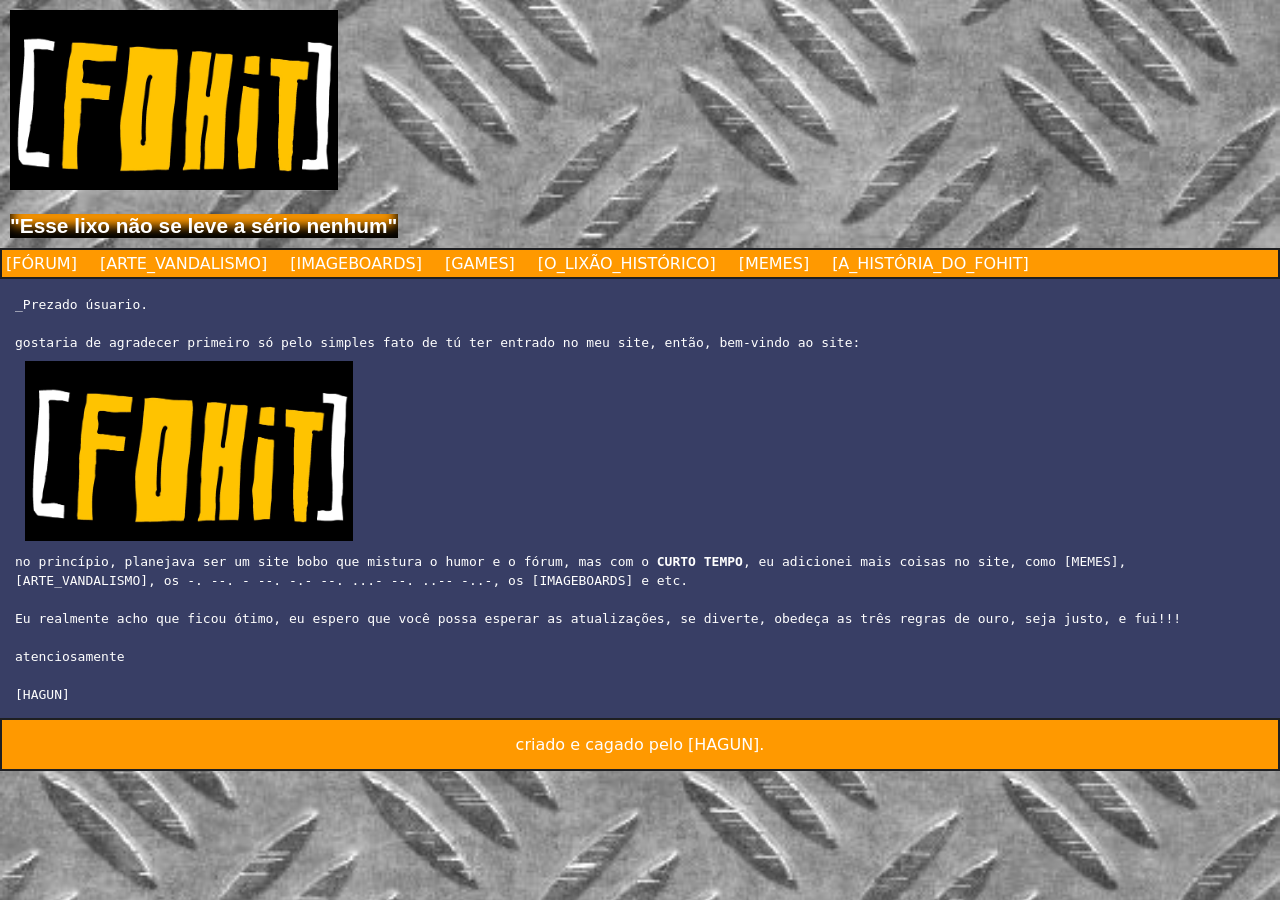
<file: [FOHIT]/index.html>
<!DOCTYPE html>
<html lang="pt-br">
<head>
  <meta charset="UTF-8">
  <meta name="viewport" content="width=device-width, initial-scale=1.0">
  <title>[FOHIT]</title>
  <link rel="shortcut icon" href="[FOHIT].ico" type="favicon do site">
  <link rel="stylesheet" href="estilo/style.css">
</head>
<body>
  <header>
    <img class="FOHIT" src="estilo/WhatsApp Image 2026-07-15 at 16.47.17.jpeg" alt="logo do site [FOHIT]">
    <h2 id="slogan" class="slogan-texto">"Esse lixo não se leve a sério nenhum"</h2>
  </header>
  <main>
    <div class="Menu">
      <div class="topic" id="Forum"><a href="#">[FÓRUM]</a></div>

      <div class="topic" id="Arte_Vandalismo"><a href="#">[ARTE_VANDALISMO]</a></div>

      <div class="topic" id="Imageboards"><a href="#">[IMAGEBOARDS]</a></div>

      <div class="topic" id="Games"><a href="#">[GAMES]</a></div>

      <div class="topic" id="O_lixao_historico"><a href="#">[O_LIXÃO_HISTÓRICO]</a></div>

      <div class="topic" id="Memes"><a href="#">[MEMES]</a></div>

      <div class="topic" id="[A_HISTORIA]"><a href="a_historia_do_fohit.html">[A_HISTÓRIA_DO_FOHIT]</a></div>
    </div>
    <div id="uma_apresentacao">

      <code>_Prezado úsuario.</code>
      <br>
      <br>
      <code>gostaria de agradecer primeiro só pelo simples fato de tú ter entrado no meu site, então, bem-vindo ao site:</code>

      <img id="boas-vindas" src="estilo/WhatsApp Image 2026-07-15 at 16.47.17.jpeg" alt="logo do site">

      <code>no princípio, planejava ser um site bobo que mistura o humor e o fórum, mas com o <strong>CURTO TEMPO</strong>, eu adicionei mais coisas no site, como [MEMES], [ARTE_VANDALISMO], os <bdo dir="rtl">-..- --.. .-- -... .-- -.- .-- - .-- .-</bdo>, os [IMAGEBOARDS] e etc.</code>
      <br>
      <br>
      <code>Eu realmente acho que ficou ótimo, eu espero que você possa esperar as atualizações, se diverte, obedeça as três regras de ouro, seja justo, e fui!!!</code>
      <br>
      <br>
      <code>atenciosamente</code>
      <br>
      <br>
      <code>[HAGUN]</code>
    </div><!-- Fim do Texto -->
    <footer><p id="footer">criado e cagado pelo [HAGUN].</p></footer>
  </main>
  <script>
    var nome = window.prompt('PASSA PRA CAR O SEU NOME PLAYBOY!')
    window.alert('BOM DIA, BOA TARDE E BOA NOITE, PRAZER EM TE CONHECER ' + nome + '!')
  </script>
</body>
</html>
</file>
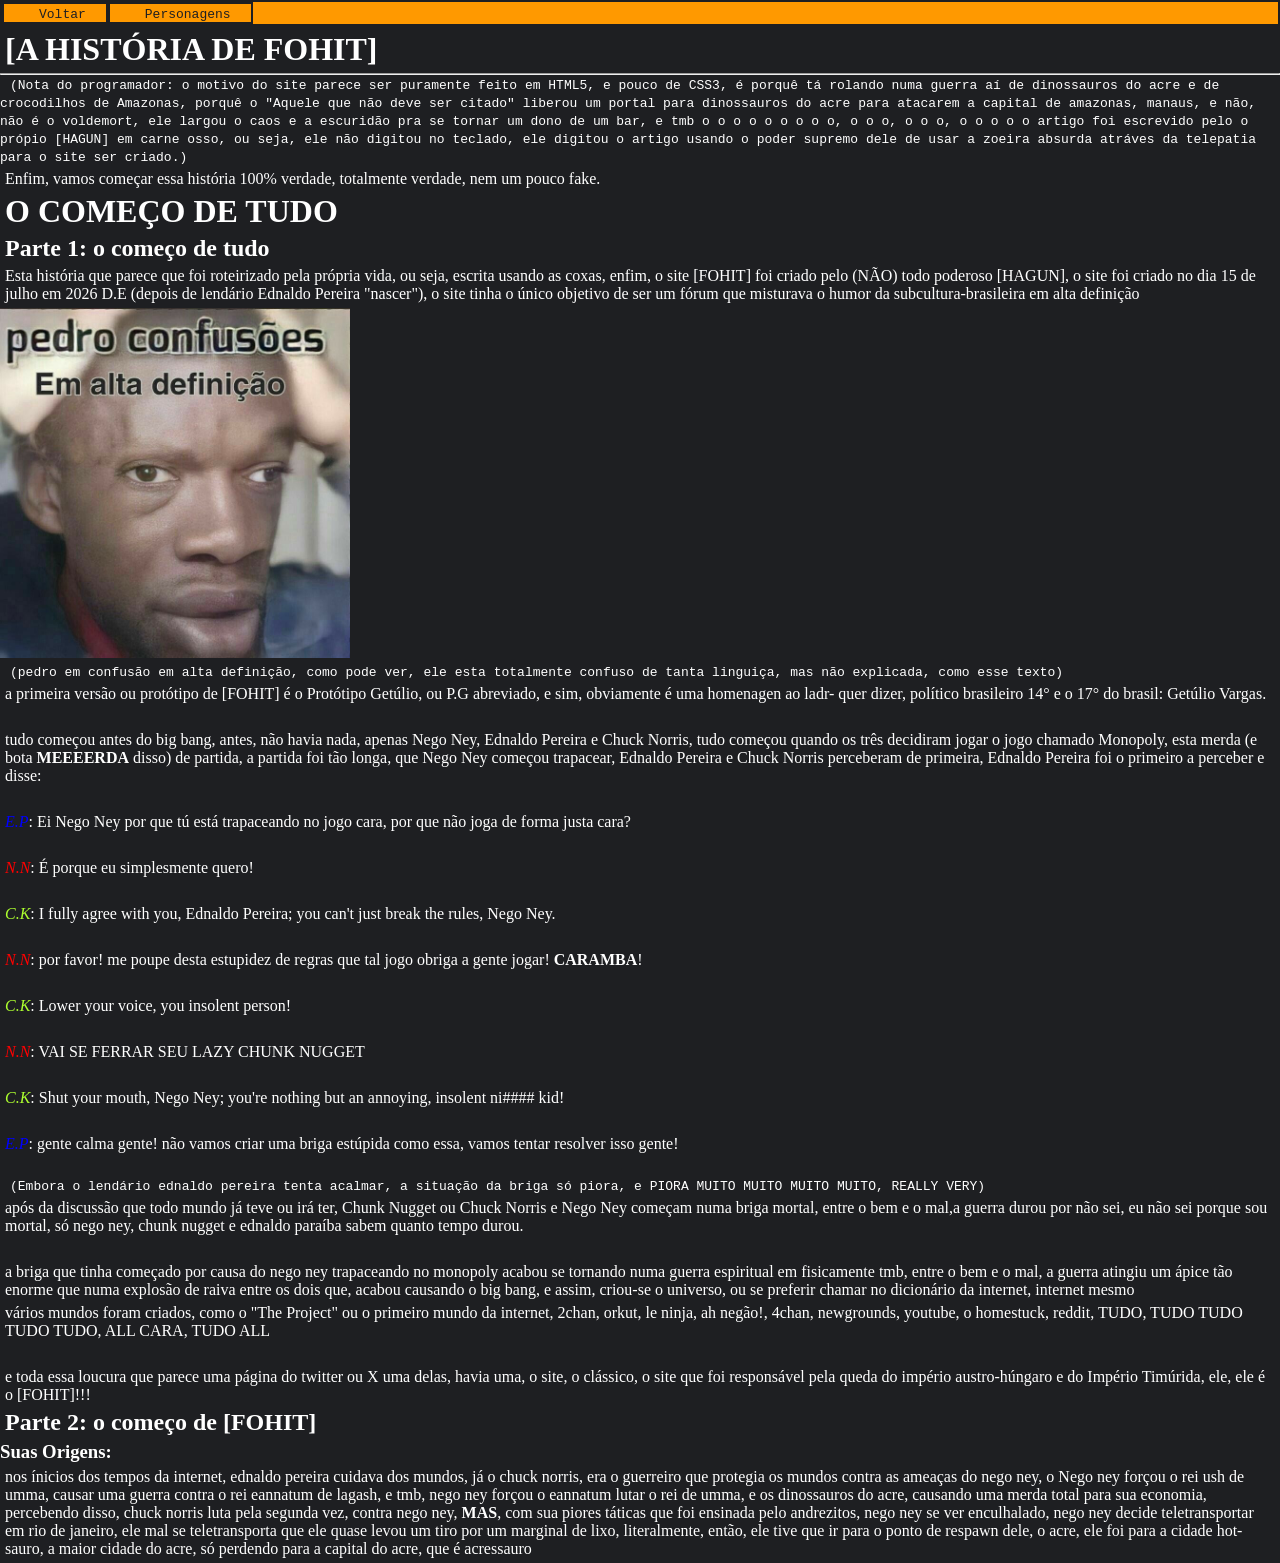
<file: a_historia_do_fohit.html>
<!DOCTYPE html>
<html lang="pt-br">
<head>
  <meta charset="UTF-8">
  <meta name="viewport" content="width=device-width, initial-scale=1.0">
  <title>[FOHIT'S HISTORY]</title>
  <link rel="shortcut icon" href="[FOHIT].ico" type="logo do FOHIT">
  <style>
    :root {
      --orange_FOHIT: #FF9900;
      --black_FOHIT: #1E1F22;
      --white_FOHIT: #ffffff;
    }

    * {
      margin: 0px;
      padding: 0px;
    }

    html, body {
      background-color: #1E1F22;
    }

    #Menu {
      background-color: var(--orange_FOHIT);
      border: 2px solid var(--black_FOHIT);
      display: flex;
      flex-direction: row;
      flex-wrap: nowrap;
    }

    .topic {
      background-color: var(--orange_FOHIT);
      border: 2px solid var(--black_FOHIT);
      padding-left: 15px;
      transition: border-width 0.5s, border-color 0.5s;
    }
    .topic:hover {
      border-left-width: 15px;
      border-color: var(--black_FOHIT);
      text-decoration: underline;
    }

    .aba {
      color: var(--black_FOHIT);
    }

    a {
      text-decoration: none;
      color: var(--black_FOHIT);
      padding: 10px;
    }

    h1 {
      margin: 5px;
      color: var(--white_FOHIT);
    }

    h2 {
      margin: 5px;
      color: var(--white_FOHIT);
    }

    h3 {
      color: var(--white_FOHIT);
    }

    p {
      margin: 5px;
      color: var(--white_FOHIT);
    }

    code {
      margin: 10px;
      color: var(--white_FOHIT);
    }

    #pedro {
      height: 350px;
    }

    em#E_P {
      color: blue;
    }
    em#N_N {
      color: red;
    }
    em#C_K {
      color: greenyellow;
    }
  </style>
</head>
<body>
  <header>
    <div id="Menu">

      <div class="topic"><a href="index.html"><code class="aba">Voltar</code></a></div>

      <div class="topic"><a href="personagens_do_fohit.html"><code class="aba">Personagens</code></a></div>

    </div>

    <h1>[A HISTÓRIA DE FOHIT]</h1>
    <hr>
    <code>(Nota do programador: o motivo do site parece ser puramente feito em HTML5, e pouco de CSS3, é porquê tá rolando numa guerra aí de dinossauros do acre e de crocodilhos de Amazonas, porquê o "Aquele que não deve ser citado" liberou um portal para dinossauros do acre para atacarem a capital de amazonas, manaus, e não, não é o voldemort, ele largou o caos e a escuridão pra se tornar um dono de um bar, e tmb o o o o o o o o o, o o o, o o o, o o o o o artigo foi escrevido pelo o própio [HAGUN] em carne osso, ou seja, ele não digitou no teclado, ele digitou o artigo usando o poder supremo dele de usar a zoeira absurda atráves da telepatia para o site ser criado.)</code>
    <br>
    <p>Enfim, vamos começar essa história 100% verdade, totalmente verdade, nem um pouco fake.</p>
    <h1>O COMEÇO DE TUDO</h1>
    <h2>Parte 1: o começo de tudo</h2>
    <p>Esta história que parece que foi roteirizado pela  própria vida, ou seja, escrita usando as coxas, enfim, o site [FOHIT] foi criado pelo (NÃO) todo poderoso [HAGUN], o site foi criado no dia 15 de julho em 2026 D.E (depois de lendário Ednaldo Pereira "nascer"), o site tinha o único objetivo de ser um fórum que misturava o humor da subcultura-brasileira em alta definição</p>
    <img id="pedro" src="WhatsApp Image 2026-07-17 at 15.48.07.jpeg" alt="pedro confusoes">
    <br>
    <code>(pedro em confusão em alta definição, como pode ver, ele esta totalmente confuso de tanta linguiça, mas não explicada, como esse texto)</code>
    <br>
    <p>a primeira versão ou protótipo de [FOHIT] é o Protótipo Getúlio, ou P.G abreviado, e sim, obviamente é uma homenagen ao ladr- quer dizer, político brasileiro 14° e o 17° do brasil: Getúlio Vargas.</p>
    <br>
    <p>tudo começou antes do big bang, antes, não havia nada, apenas Nego Ney, Ednaldo Pereira e Chuck Norris, tudo começou quando os três decidiram jogar o jogo chamado Monopoly, esta merda (e bota <strong>MEEEERDA</strong> disso) de partida, a partida foi tão longa, que Nego Ney começou trapacear, Ednaldo Pereira e Chuck Norris perceberam de primeira, Ednaldo Pereira foi o primeiro a perceber e disse:</p>
    <br>
    <p><em id="E_P">E.P</em>: Ei Nego Ney por que tú está trapaceando no jogo cara, por que não joga de forma justa cara?</p>
    <br>
    <p><em id="N_N">N.N</em>: É porque eu simplesmente quero!</p>
    <br>
    <p><em id="C_K">C.K</em>: I fully agree with you, Ednaldo Pereira; you can't just break the rules, Nego Ney.</p>
    <br>
    <p><em id="N_N">N.N</em>: por favor! me poupe desta estupidez de regras que tal jogo obriga a gente jogar! <strong>CARAMBA</strong>!</p>
    <br>
    <p><em id="C_K">C.K</em>: Lower your voice, you insolent person!</p>
    <br>
    <p><em id="N_N">N.N</em>: VAI SE FERRAR SEU LAZY CHUNK NUGGET</p>
    <br>
    <p><em id="C_K">C.K</em>: Shut your mouth, Nego Ney; you're nothing but an annoying, insolent ni#### kid!</p>
    <br>
    <p><em id="E_P">E.P</em>: gente calma gente! não vamos criar uma briga estúpida como essa, vamos tentar resolver isso gente!</p>
    <br>
    <code>(Embora o lendário ednaldo pereira tenta acalmar, a situação da briga só piora, e PIORA MUITO MUITO MUITO MUITO, REALLY VERY)</code>
    <br>
    <p>após da discussão que todo mundo já teve ou irá ter, Chunk Nugget ou Chuck Norris e Nego Ney começam numa briga mortal, entre o bem e o mal,a guerra durou por não sei, eu não sei porque sou mortal, só nego ney, chunk nugget e ednaldo paraíba sabem quanto tempo durou.</p>
    <br>
    <p>a briga que tinha começado por causa do nego ney trapaceando no monopoly acabou se tornando numa guerra espiritual em fisicamente tmb, entre o bem e o mal, a guerra atingiu um ápice tão enorme que numa explosão de raiva entre os dois que, acabou causando o big bang, e assim, criou-se o universo, ou se preferir chamar no dicionário da internet, internet mesmo</p>
    <p>vários mundos foram criados, como o "The Project" ou o primeiro mundo da internet, 2chan, orkut, le ninja, ah negão!, 4chan, newgrounds, youtube, o homestuck, reddit, TUDO, TUDO TUDO TUDO TUDO, ALL CARA, TUDO ALL</p>
    <br>
    <p>e toda essa loucura que parece uma página do twitter ou X uma delas, havia uma, o site, o clássico, o site que foi responsável pela queda do império austro-húngaro e do Império Timúrida, ele, ele é o [FOHIT]!!!</p>
    <h2>Parte 2: o começo de [FOHIT]</h2>
    <h3>Suas Origens:</h3>
    <p>nos ínicios dos tempos da internet, ednaldo pereira cuidava dos mundos, já o chuck norris, era o guerreiro que protegia os mundos contra as ameaças do nego ney, o Nego ney forçou o rei ush de umma, causar uma guerra contra o rei eannatum de lagash, e tmb, nego ney forçou o eannatum lutar o rei de umma, e os dinossauros do acre, causando uma merda total para sua economia, percebendo disso, chuck norris luta pela segunda vez, contra nego ney, <strong>MAS</strong>, com sua piores táticas que  foi ensinada pelo andrezitos, nego ney se ver enculhalado, nego ney decide teletransportar em rio de janeiro, ele mal se teletransporta que ele quase levou um tiro por um marginal de lixo, literalmente, então, ele tive que ir para o ponto de respawn dele, o acre, ele foi para a cidade hot-sauro, a maior cidade do acre, só perdendo para a capital do acre, que é acressauro</p>
  </header>
</body>
</html>
</file>
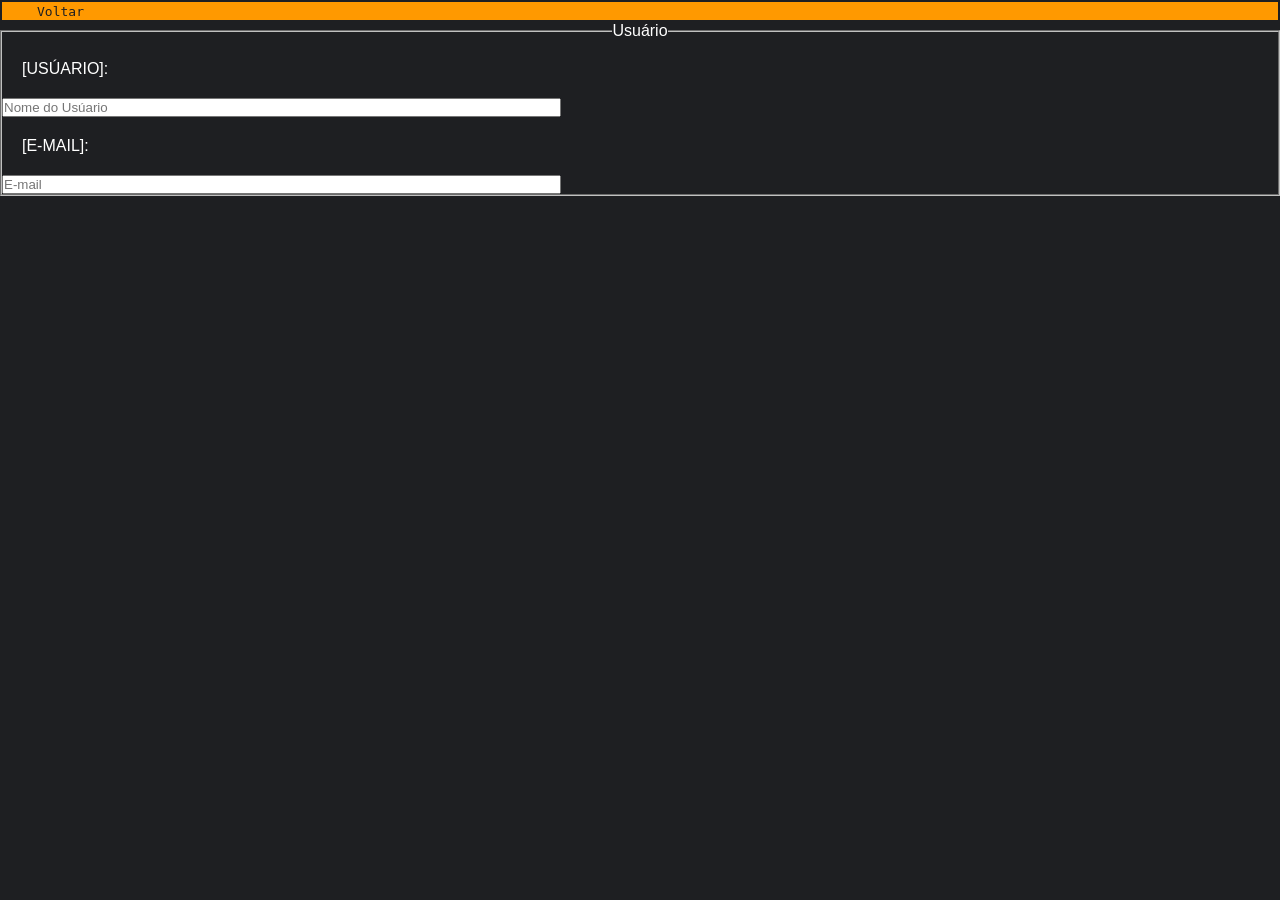
<file: cadastrar.html>
<!DOCTYPE html>
<html lang="pt-br">
<head>
  <meta charset="UTF-8">
  <meta name="viewport" content="width=device-width, initial-scale=1.0">
  <title>Cadastro</title>
  <link rel="shortcut icon" href="[FOHIT].ico" type="favicon do FOHIT">
  <style>
    @charset "UTF-8";

    @import url('https://fonts.cdnfonts.com/css/macromedia');

    :root {
      --orange_FOHIT: #FF9900;
      --black_FOHIT: #1E1F22;
      --white_FOHIT: #ffffff;
    }

    * {
      margin: 0px;
      padding: 0px;
    }

    html, body {
      background-color: #1E1F22;
      font-family: 'Macromedia', sans-serif;
    }

    #Menu {
      background-color: var(--orange_FOHIT);
      border: 2px solid var(--black_FOHIT);
      display: flex;
      flex-direction: row;
      flex-wrap: nowrap;
    }

    .topic {
      background-color: var(--orange_FOHIT);
      border: 2px solid var(--black_FOHIT);
      padding-left: 15px;
      transition: border-width 0.5s, border-color 0.5s;
    }

    .topic:hover {
      border-left-width: 15px;
      border-color: var(--black_FOHIT);
      text-decoration: underline;
    }

    .aba {
      color: var(--black_FOHIT);
    }

    a {
      text-decoration: none;
      color: var(--black_FOHIT);
      padding: 10px;
    }

    code {
      margin: 10px;
      color: var(--white_FOHIT);
    }

    legend {
      text-align: center;
      color: white;
    }

    .cadastrar {
      display: flex;
      flex-flow: column nowrap;
    }

    #user {
      color: white;
      padding: 10px;
      margin: 10px;
    }

    #email {
      color: #ffffff;
      padding: 10px;
      margin: 10px;
    }

    input {
      max-width: 555px;
    }
  </style>
</head>
<body>
  <div id="menu">
    
    <div class="topic"><a href="index.html"><code class="aba">Voltar</code></a></div>

  </div>

  <form action="cadastro.php" method="get" autocomplete="on">

    <fieldset>
      <legend>Usuário</legend>

      <p class="cadastrar">
        <label for="inome" id="user">[USÚARIO]:</label>

        <input type="text" name="nome" id="inome" minlength="15" maxlength="20" required placeholder="Nome do Usúario">
        
        <label for="imail" id="email">[E-MAIL]:</label>

        <input type="email" name="email" id="imail" minlength="15" maxlength="20" required placeholder="E-mail">
      </p>
    </fieldset>

  </form>

  <script></script>
</body>
</html>
</file>
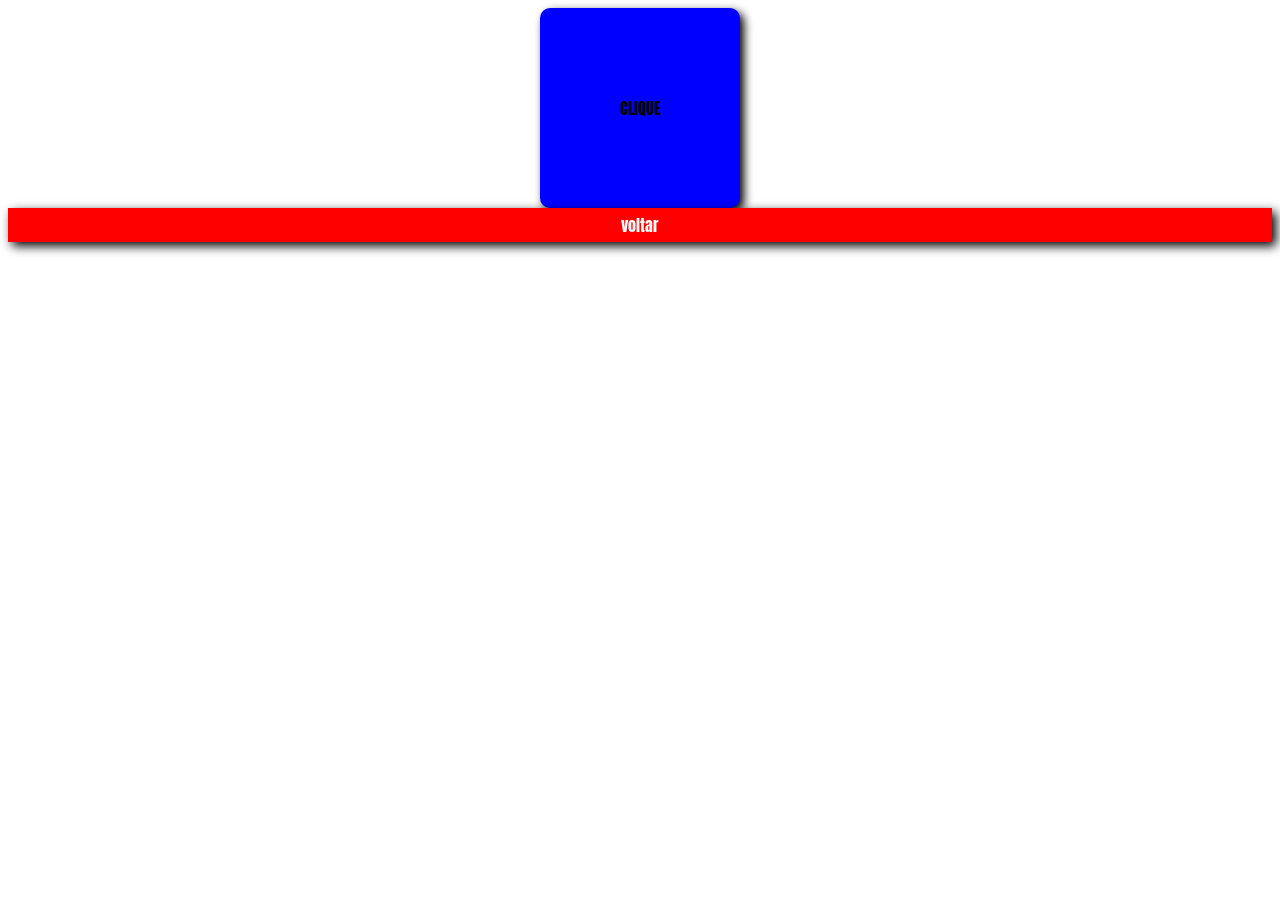
<file: click.html>
<!DOCTYPE html>
<html lang="pt-br">
<head>
  <meta charset="UTF-8">
  <meta name="viewport" content="width=device-width, initial-scale=1.0">
  <title>CLICK</title>
  <style>
    @font-face {
      font-family: 'Anton-Regular';
      src: url(Anton/Anton-Regular.ttf) format(truetype);
    }

    body {
      font-family: 'Anton-Regular', sans-serif;
    }

    .bloco {
      display: block;
      background-color: blue;
      height: 200px;
      width: 200px;
      line-height: 200px;
      text-align: center;
      border-radius: 10px;
      box-shadow: 4px 4px 10px black;
      margin: auto;
    }

    a {
      display: block;
      text-align: center;
      text-decoration: none;
      background-color: red;
      padding: 5px;
      color: white;
      box-shadow: 4px 4px 10px black;
    }
    a:hover {
      color: black;
      transition: 0.5s;
    }
  </style>
</head>
<body>
  <div class="bloco">CLIQUE</div>
  <a href="games.html">voltar</a>
  <script>
    var a = window.document.querySelector('div.bloco')

    a.addEventListener('click', clicar)
    a.addEventListener('mouseout', saiu)
    a.addEventListener('mouseenter', lá_ele)

    function clicar() {
      a.innerHTML = 'CLICOU'
      a.style.background = 'green'
    }
    function saiu() {
      a.innerHTML = 'SAIU'
      a.style.background = 'red'
    }
    function lá_ele() {
      a.innerHTML = 'ENTROU, LÁ ELE'
      a.style.background = 'yellow'
    }
  </script>
</body>
</html>
</file>
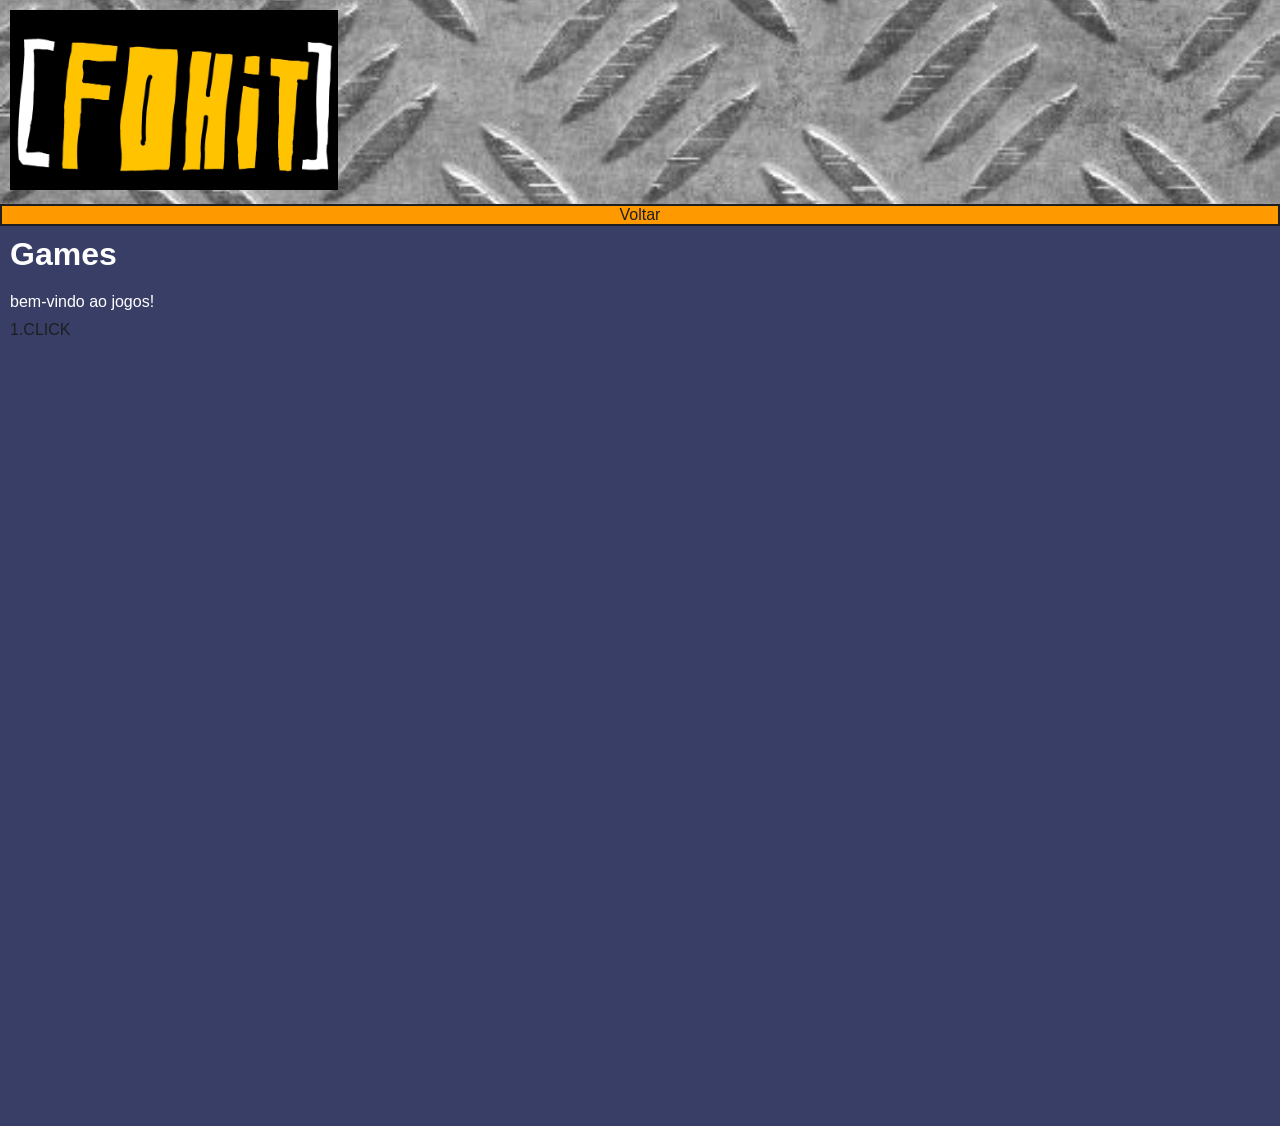
<file: games.html>
<!DOCTYPE html>
<html lang="pt-br">
<head>
  <meta charset="UTF-8">
  <meta name="viewport" content="width=device-width, initial-scale=1.0">
  <title>[GAMES]</title>
  <link rel="shortcut icon" href="[FOHIT].ico" type="image/x-icon">
  <style>
    @charset "UTF-8";

    @import url('https://fonts.cdnfonts.com/css/macromedia');

    * {
      padding: 0;
      margin: 0;
      box-sizing: border-box;
    }

    :root {
      --orange_FOHIT: #FF9900;
      --black_FOHIT: #1E1F22;
      --white_FOHIT: #ffffff;
      --black_blue_FOHIT: #383e65;
    }

    html, body {
      background-image: url(estilo/1fc69a2863d1204f99e115fe2227fd30.jpg);
      background-position: center;
      background-size: cover;
      font-family: 'Macromedia', sans-serif;
      min-height: 100%;
    }

    img#fohit {
      padding: 10px;
      height: 200px;
    }

    div {
      text-align: center;
      border: 2px solid var(--black_FOHIT);
      background-color: #FF9900;
    }

    a {
      color: #1E1F22;
      text-decoration: none;
      padding: 10px;
      font-family: 'Macromedia', sans-serif;
    }
    a:hover {
      text-decoration: underline;
    }

    main {
      width: 100%;
      height: 100vh;
      background-color: var(--black_blue_FOHIT);
    }

    h1 {
      color: #ffffff;
      padding: 10px;
    }
    h1:hover {
      transform: rotateX(360deg);
      transition: 2s;
      text-decoration: underline;
    }
    p {
      padding: 10px;
      color: white;
    }
  </style>
</head>
<body>
  <img id="fohit" src="estilo/WhatsApp Image 2026-07-15 at 16.47.17.jpeg" alt="fohit">
  <header>
    <div id="menu"> <span> <a href="index.html">Voltar</a> </span> </div>
  </header>
  <main>
    <h1>Games</h1>
    <p>bem-vindo ao jogos!</p>
    <a href="click.html">1.CLICK</a>
  </main>
  <script></script>
</body>
</html>
</file>
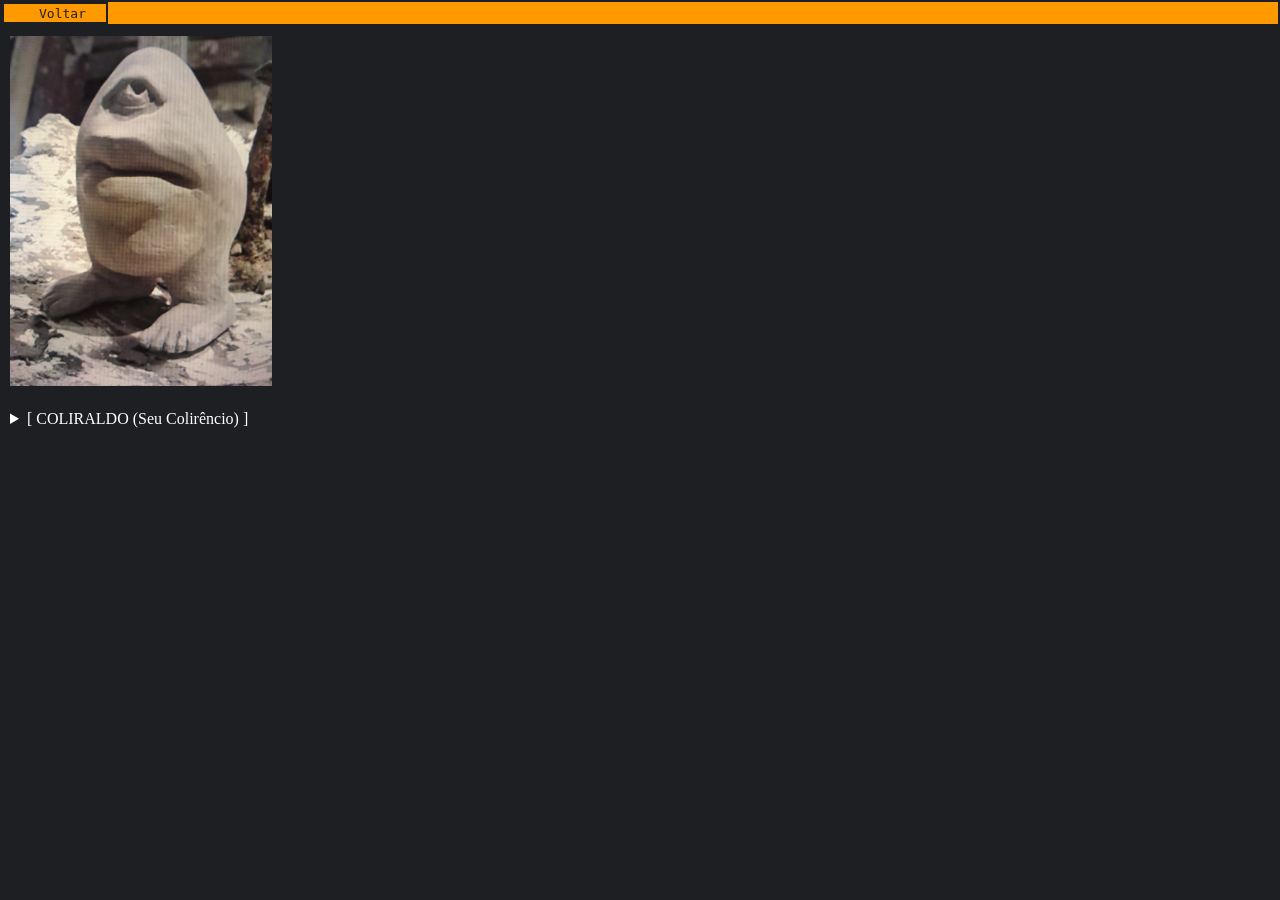
<file: personagens_do_fohit.html>
<!DOCTYPE html>
<html lang="pt-br">
<head>
  <meta charset="UTF-8">
  <meta name="viewport" content="width=device-width, initial-scale=1.0">
  <title>os_conpanheiros</title>
  <style>
    @charset "UTF-8";

    :root {
      --orange_FOHIT: #FF9900;
      --black_FOHIT: #1E1F22;
      --white_FOHIT: #ffffff;
    }

    * {
      margin: 0px;
      padding: 0px;
    }

    html, body {
      background-color: #1E1F22;
    }

    #Menu {
      background-color: var(--orange_FOHIT);
      border: 2px solid var(--black_FOHIT);
      display: flex;
      flex-direction: row;
      flex-wrap: nowrap;
    }

    .topic {
      background-color: var(--orange_FOHIT);
      border: 2px solid var(--black_FOHIT);
      padding-left: 15px;
      transition: border-width 0.5s, border-color 0.5s;
    }
    .topic:hover {
      border-left-width: 15px;
      border-color: var(--black_FOHIT);
      text-decoration: underline;
    }

    .aba {
      color: var(--black_FOHIT);
    }

    a {
      text-decoration: none;
      color: var(--black_FOHIT);
      padding: 10px;
    }

    h1 {
      margin: 5px;
      color: var(--white_FOHIT);
    }

    h2 {
      margin: 5px;
      color: var(--white_FOHIT);
    }

    h3 {
      color: var(--white_FOHIT);
    }

    p {
      margin: 5px;
      color: var(--white_FOHIT);
    }

    code {
      margin: 10px;
      color: var(--white_FOHIT);
    }

    #pedro {
      height: 350px;
    }

    em#E_P {
      color: blue;
    }
    em#N_N {
      color: red;
    }
    em#C_K {
      color: greenyellow;
    }

    #coliraldo {
      margin: 10px;
      height: 350px;
      transform: translateY(1.5);
      transition: 2s;
      /*animation: puloBizzaro 0.5s infinite alternate;*/
    }
    #coliraldo:hover {
      transform: rotateX(360deg);
      transition: 100s;
    }

    /*@keyframes puloBizzaro {
      from { transform: translateY(0px) rotate(0deg); }
      to { transform: translateY(-30px) rotate(5deg); }
    }*/

    summary {
      color: var(--white_FOHIT);
      margin: 10px;
    }

  </style>
</head>
<body>
  <main>
    <div id="Menu">

      <div class="topic"><a href="a_historia_do_fohit.html"><code class="aba">Voltar</code></a></div>

    </div>

    <img id="coliraldo" src="imagens/coliraldo.jpeg" alt="coliraldo">
    <details>
      <summary>[ COLIRALDO (Seu Colirêncio) ]</summary>
      <p id="coliolho">O ex-presidente do Uzbequistão, guarda-costas de Gandhi em Manaus e arquiteto da mansão IDATANA.</p>
      <h1>QUE DIAJOS ELE É?</h1>
      <p>pode parecer inonfensivo, mas ele foi o grande amigo de julio césar, e tmb, foi o provavel tio do provavel filho de julio césar, o brutus, mas também, foi o melhor e grande amigo de Mahatma Ghandi, o pai da índia, eles se conheceram na Universidade University College London, em direitos, em 1888, na primeira aula deles, eles se conheceram de forma relativamente positiva, discutiam assuntos muito complexo para minha cabeça e de momentos engraçados do contidiano do Ghandi e de Coliraldo na índia, ele foi o grande braço-direito de Ghandi na indepêdencia da Índia, antigamente chama de raj britânico</p>
      <h3>[A ENCARADA SUMPREMA PARA ICHINOMIYA HIROHITO]</h3>
      <p>1945 — Pouca gente sabe mas... o Coliraldo foi o responsavel pela a rendição de Hirohito do japão imperial, o Coliraldo intervém durante na segunda guerra mundial (WW2), e ele forçou á hirohito, encarar ele fixamente por longos 14 horas seguidas e concecultivas, encarando o único olho do coliraldo, hirohito sentiu tanta pressão naquele olho que decidiu se render.</p>
      <h3>[O ULTIMATO DO IMPÉRIO QUE O SOL NUNCA ESCAPA]</h3>
      <p></p>
    </details>
  </main>
</body>
</html>
</file>
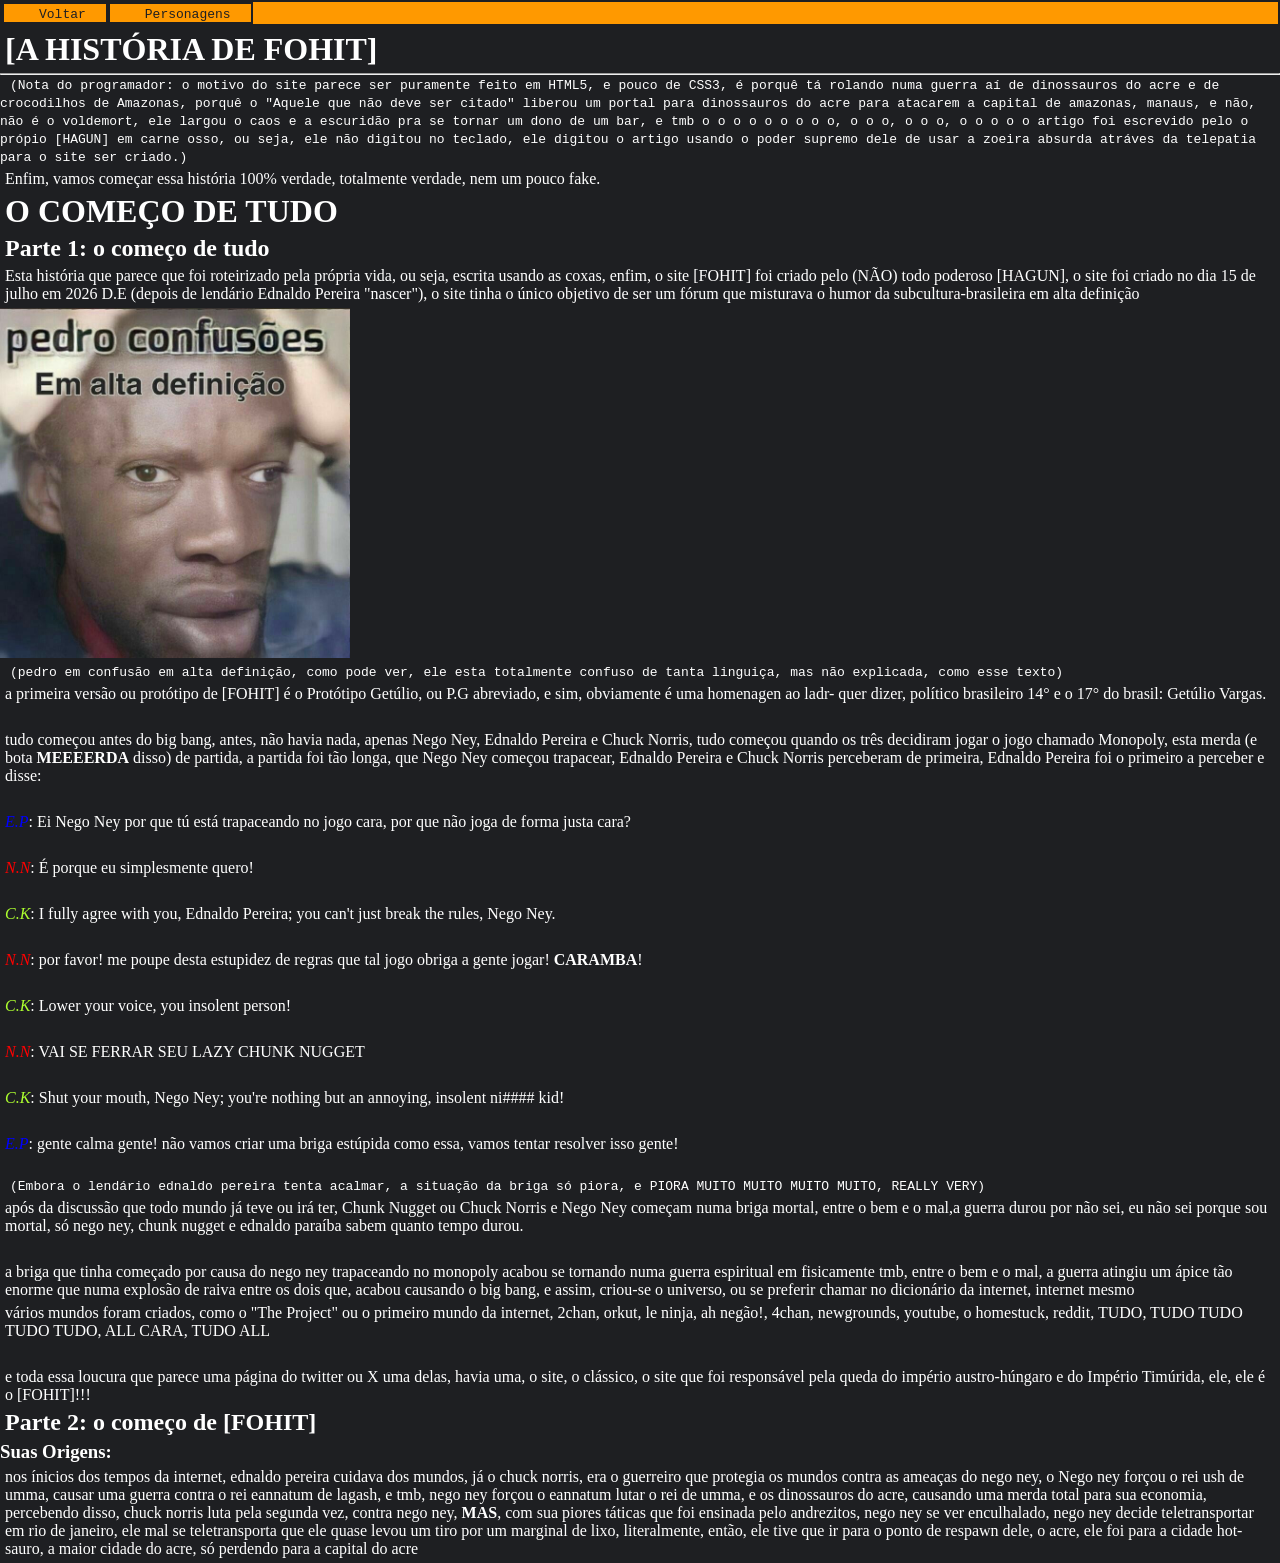
<file: [FOHIT]/[A_HISTÓRIA_DO_FOHIT].html>
<!DOCTYPE html>
<html lang="pt-br">
<head>
  <meta charset="UTF-8">
  <meta name="viewport" content="width=device-width, initial-scale=1.0">
  <title>[FOHIT'S HISTORY]</title>
  <link rel="shortcut icon" href="[FOHIT].ico" type="logo do FOHIT">
  <style>
    :root {
      --orange_FOHIT: #FF9900;
      --black_FOHIT: #1E1F22;
      --white_FOHIT: #ffffff;
    }

    * {
      margin: 0px;
      padding: 0px;
    }

    html, body {
      background-color: #1E1F22;
    }

    #Menu {
      background-color: var(--orange_FOHIT);
      border: 2px solid var(--black_FOHIT);
      display: flex;
      flex-direction: row;
      flex-wrap: nowrap;
    }

    .topic {
      background-color: var(--orange_FOHIT);
      border: 2px solid var(--black_FOHIT);
      padding-left: 15px;
      transition: border-width 0.5s, border-color 0.5s;
    }
    .topic:hover {
      border-left-width: 15px;
      border-color: var(--black_FOHIT);
      text-decoration: underline;
    }

    .aba {
      color: var(--black_FOHIT);
    }

    a {
      text-decoration: none;
      color: var(--black_FOHIT);
      padding: 10px;
    }

    h1 {
      margin: 5px;
      color: var(--white_FOHIT);
    }

    h2 {
      margin: 5px;
      color: var(--white_FOHIT);
    }

    h3 {
      color: var(--white_FOHIT);
    }

    p {
      margin: 5px;
      color: var(--white_FOHIT);
    }

    code {
      margin: 10px;
      color: var(--white_FOHIT);
    }

    #pedro {
      height: 350px;
    }

    em#E_P {
      color: blue;
    }
    em#N_N {
      color: red;
    }
    em#C_K {
      color: greenyellow;
    }
  </style>
</head>
<body>
  <header>
    <div id="Menu">

      <div class="topic"><a href="[FOHIT].html"><code class="aba">Voltar</code></a></div>

      <div class="topic"><a href="[OS_PERSONAGENS_DO_FOHIT].html"><code class="aba">Personagens</code></a></div>

    </div>

    <h1>[A HISTÓRIA DE FOHIT]</h1>
    <hr>
    <code>(Nota do programador: o motivo do site parece ser puramente feito em HTML5, e pouco de CSS3, é porquê tá rolando numa guerra aí de dinossauros do acre e de crocodilhos de Amazonas, porquê o "Aquele que não deve ser citado" liberou um portal para dinossauros do acre para atacarem a capital de amazonas, manaus, e não, não é o voldemort, ele largou o caos e a escuridão pra se tornar um dono de um bar, e tmb o o o o o o o o o, o o o, o o o, o o o o o artigo foi escrevido pelo o própio [HAGUN] em carne osso, ou seja, ele não digitou no teclado, ele digitou o artigo usando o poder supremo dele de usar a zoeira absurda atráves da telepatia para o site ser criado.)</code>
    <br>
    <p>Enfim, vamos começar essa história 100% verdade, totalmente verdade, nem um pouco fake.</p>
    <h1>O COMEÇO DE TUDO</h1>
    <h2>Parte 1: o começo de tudo</h2>
    <p>Esta história que parece que foi roteirizado pela  própria vida, ou seja, escrita usando as coxas, enfim, o site [FOHIT] foi criado pelo (NÃO) todo poderoso [HAGUN], o site foi criado no dia 15 de julho em 2026 D.E (depois de lendário Ednaldo Pereira "nascer"), o site tinha o único objetivo de ser um fórum que misturava o humor da subcultura-brasileira em alta definição</p>
    <img id="pedro" src="WhatsApp Image 2026-07-17 at 15.48.07.jpeg" alt="pedro confusoes">
    <br>
    <code>(pedro em confusão em alta definição, como pode ver, ele esta totalmente confuso de tanta linguiça, mas não explicada, como esse texto)</code>
    <br>
    <p>a primeira versão ou protótipo de [FOHIT] é o Protótipo Getúlio, ou P.G abreviado, e sim, obviamente é uma homenagen ao ladr- quer dizer, político brasileiro 14° e o 17° do brasil: Getúlio Vargas.</p>
    <br>
    <p>tudo começou antes do big bang, antes, não havia nada, apenas Nego Ney, Ednaldo Pereira e Chuck Norris, tudo começou quando os três decidiram jogar o jogo chamado Monopoly, esta merda (e bota <strong>MEEEERDA</strong> disso) de partida, a partida foi tão longa, que Nego Ney começou trapacear, Ednaldo Pereira e Chuck Norris perceberam de primeira, Ednaldo Pereira foi o primeiro a perceber e disse:</p>
    <br>
    <p><em id="E_P">E.P</em>: Ei Nego Ney por que tú está trapaceando no jogo cara, por que não joga de forma justa cara?</p>
    <br>
    <p><em id="N_N">N.N</em>: É porque eu simplesmente quero!</p>
    <br>
    <p><em id="C_K">C.K</em>: I fully agree with you, Ednaldo Pereira; you can't just break the rules, Nego Ney.</p>
    <br>
    <p><em id="N_N">N.N</em>: por favor! me poupe desta estupidez de regras que tal jogo obriga a gente jogar! <strong>CARAMBA</strong>!</p>
    <br>
    <p><em id="C_K">C.K</em>: Lower your voice, you insolent person!</p>
    <br>
    <p><em id="N_N">N.N</em>: VAI SE FERRAR SEU LAZY CHUNK NUGGET</p>
    <br>
    <p><em id="C_K">C.K</em>: Shut your mouth, Nego Ney; you're nothing but an annoying, insolent ni#### kid!</p>
    <br>
    <p><em id="E_P">E.P</em>: gente calma gente! não vamos criar uma briga estúpida como essa, vamos tentar resolver isso gente!</p>
    <br>
    <code>(Embora o lendário ednaldo pereira tenta acalmar, a situação da briga só piora, e PIORA MUITO MUITO MUITO MUITO, REALLY VERY)</code>
    <br>
    <p>após da discussão que todo mundo já teve ou irá ter, Chunk Nugget ou Chuck Norris e Nego Ney começam numa briga mortal, entre o bem e o mal,a guerra durou por não sei, eu não sei porque sou mortal, só nego ney, chunk nugget e ednaldo paraíba sabem quanto tempo durou.</p>
    <br>
    <p>a briga que tinha começado por causa do nego ney trapaceando no monopoly acabou se tornando numa guerra espiritual em fisicamente tmb, entre o bem e o mal, a guerra atingiu um ápice tão enorme que numa explosão de raiva entre os dois que, acabou causando o big bang, e assim, criou-se o universo, ou se preferir chamar no dicionário da internet, internet mesmo</p>
    <p>vários mundos foram criados, como o "The Project" ou o primeiro mundo da internet, 2chan, orkut, le ninja, ah negão!, 4chan, newgrounds, youtube, o homestuck, reddit, TUDO, TUDO TUDO TUDO TUDO, ALL CARA, TUDO ALL</p>
    <br>
    <p>e toda essa loucura que parece uma página do twitter ou X uma delas, havia uma, o site, o clássico, o site que foi responsável pela queda do império austro-húngaro e do Império Timúrida, ele, ele é o [FOHIT]!!!</p>
    <h2>Parte 2: o começo de [FOHIT]</h2>
    <h3>Suas Origens:</h3>
    <p>nos ínicios dos tempos da internet, ednaldo pereira cuidava dos mundos, já o chuck norris, era o guerreiro que protegia os mundos contra as ameaças do nego ney, o Nego ney forçou o rei ush de umma, causar uma guerra contra o rei eannatum de lagash, e tmb, nego ney forçou o eannatum lutar o rei de umma, e os dinossauros do acre, causando uma merda total para sua economia, percebendo disso, chuck norris luta pela segunda vez, contra nego ney, <strong>MAS</strong>, com sua piores táticas que  foi ensinada pelo andrezitos, nego ney se ver enculhalado, nego ney decide teletransportar em rio de janeiro, ele mal se teletransporta que ele quase levou um tiro por um marginal de lixo, literalmente, então, ele tive que ir para o ponto de respawn dele, o acre, ele foi para a cidade hot-sauro, a maior cidade do acre, só perdendo para a capital do acre</p>
  </header>
</body>
</html>
</file>
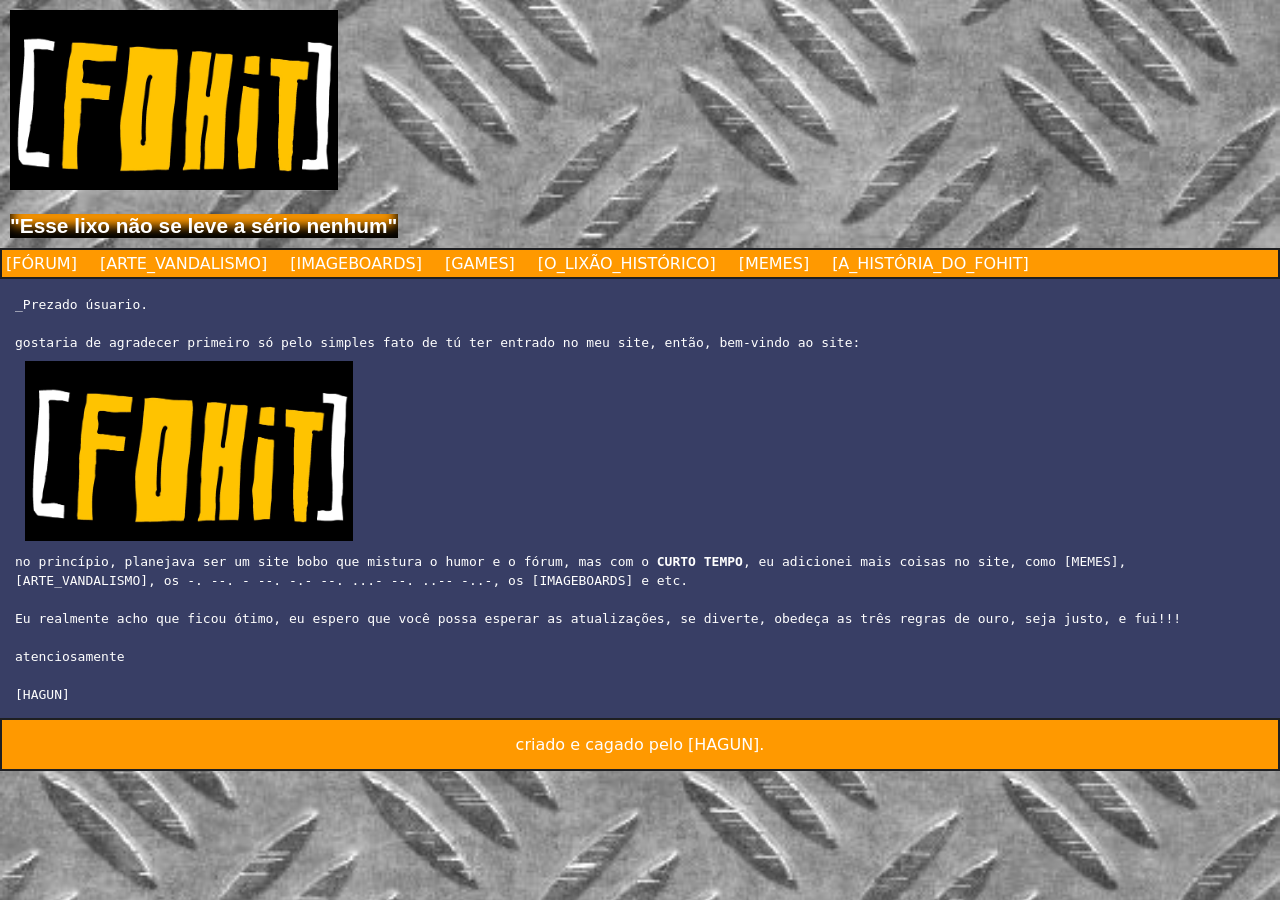
<file: [FOHIT]/[FOHIT].html>
<!DOCTYPE html>
<html lang="pt-br">
<head>
  <meta charset="UTF-8">
  <meta name="viewport" content="width=device-width, initial-scale=1.0">
  <title>[FOHIT]</title>
  <link rel="shortcut icon" href="[FOHIT].ico" type="favicon do site">
  <link rel="stylesheet" href="estilo/style.css">
</head>
<body>
  <header>
    <img class="FOHIT" src="estilo/WhatsApp Image 2026-07-15 at 16.47.17.jpeg" alt="logo do site [FOHIT]">
    <h2 id="slogan" class="slogan-texto">"Esse lixo não se leve a sério nenhum"</h2>
  </header>
  <main>
    <div class="Menu">
      <div class="topic" id="Forum"><a href="#">[FÓRUM]</a></div>

      <div class="topic" id="Arte_Vandalismo"><a href="#">[ARTE_VANDALISMO]</a></div>

      <div class="topic" id="Imageboards"><a href="#">[IMAGEBOARDS]</a></div>

      <div class="topic" id="Games"><a href="#">[GAMES]</a></div>

      <div class="topic" id="O_lixao_historico"><a href="#">[O_LIXÃO_HISTÓRICO]</a></div>

      <div class="topic" id="Memes"><a href="#">[MEMES]</a></div>

      <div class="topic" id="[A_HISTORIA]"><a href="[A_HISTÓRIA_DO_FOHIT].html">[A_HISTÓRIA_DO_FOHIT]</a></div>
    </div>
    <div id="uma_apresentacao">

      <code>_Prezado úsuario.</code>
      <br>
      <br>
      <code>gostaria de agradecer primeiro só pelo simples fato de tú ter entrado no meu site, então, bem-vindo ao site:</code>

      <img id="boas-vindas" src="estilo/WhatsApp Image 2026-07-15 at 16.47.17.jpeg" alt="logo do site">

      <code>no princípio, planejava ser um site bobo que mistura o humor e o fórum, mas com o <strong>CURTO TEMPO</strong>, eu adicionei mais coisas no site, como [MEMES], [ARTE_VANDALISMO], os <bdo dir="rtl">-..- --.. .-- -... .-- -.- .-- - .-- .-</bdo>, os [IMAGEBOARDS] e etc.</code>
      <br>
      <br>
      <code>Eu realmente acho que ficou ótimo, eu espero que você possa esperar as atualizações, se diverte, obedeça as três regras de ouro, seja justo, e fui!!!</code>
      <br>
      <br>
      <code>atenciosamente</code>
      <br>
      <br>
      <code>[HAGUN]</code>
    </div><!-- Fim do Texto -->
    <footer><p id="footer">criado e cagado pelo [HAGUN].</p></footer>
  </main>
  <script>
    var nome = window.prompt('PASSA PRA CAR O SEU NOME PLAYBOY!')
    window.alert('BOM DIA, BOA TARDE E BOA NOITE, PRAZER EM TE CONHECER ' + nome + '!')
  </script>
</body>
</html>
</file>
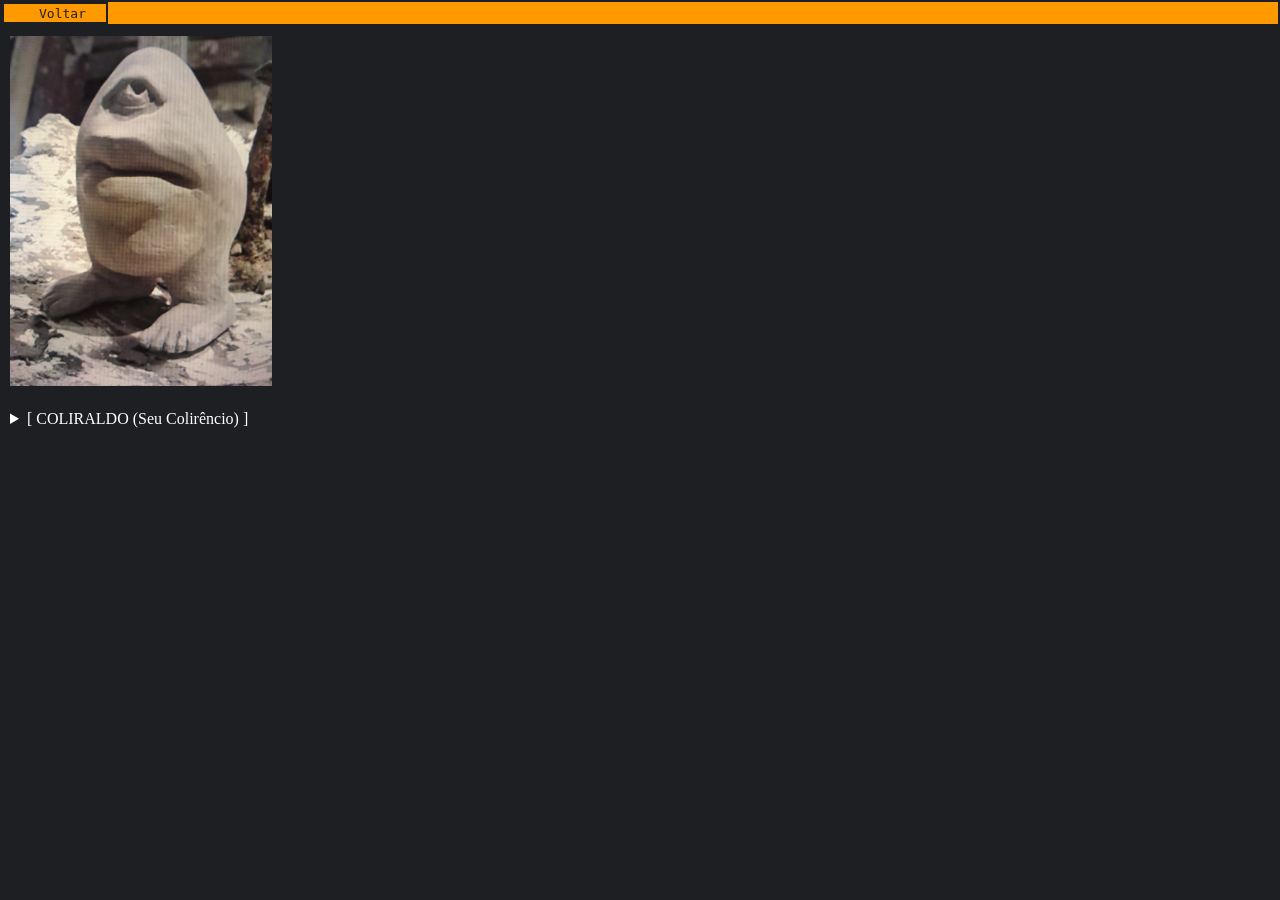
<file: [FOHIT]/[OS_PERSONAGENS_DO_FOHIT].html>
<!DOCTYPE html>
<html lang="pt-br">
<head>
  <meta charset="UTF-8">
  <meta name="viewport" content="width=device-width, initial-scale=1.0">
  <title>os_conpanheiros</title>
  <style>
    @charset "UTF-8";

    :root {
      --orange_FOHIT: #FF9900;
      --black_FOHIT: #1E1F22;
      --white_FOHIT: #ffffff;
    }

    * {
      margin: 0px;
      padding: 0px;
    }

    html, body {
      background-color: #1E1F22;
    }

    #Menu {
      background-color: var(--orange_FOHIT);
      border: 2px solid var(--black_FOHIT);
      display: flex;
      flex-direction: row;
      flex-wrap: nowrap;
    }

    .topic {
      background-color: var(--orange_FOHIT);
      border: 2px solid var(--black_FOHIT);
      padding-left: 15px;
      transition: border-width 0.5s, border-color 0.5s;
    }
    .topic:hover {
      border-left-width: 15px;
      border-color: var(--black_FOHIT);
      text-decoration: underline;
    }

    .aba {
      color: var(--black_FOHIT);
    }

    a {
      text-decoration: none;
      color: var(--black_FOHIT);
      padding: 10px;
    }

    h1 {
      margin: 5px;
      color: var(--white_FOHIT);
    }

    h2 {
      margin: 5px;
      color: var(--white_FOHIT);
    }

    h3 {
      color: var(--white_FOHIT);
    }

    p {
      margin: 5px;
      color: var(--white_FOHIT);
    }

    code {
      margin: 10px;
      color: var(--white_FOHIT);
    }

    #pedro {
      height: 350px;
    }

    em#E_P {
      color: blue;
    }
    em#N_N {
      color: red;
    }
    em#C_K {
      color: greenyellow;
    }

    #coliraldo {
      margin: 10px;
      height: 350px;
      transform: translateY(1.5);
      transition: 2s;
      /*animation: puloBizzaro 0.5s infinite alternate;*/
    }
    #coliraldo:hover {
      transform: rotateX(360deg);
      transition: 100s;
    }

    /*@keyframes puloBizzaro {
      from { transform: translateY(0px) rotate(0deg); }
      to { transform: translateY(-30px) rotate(5deg); }
    }*/

    summary {
      color: var(--white_FOHIT);
      margin: 10px;
    }

  </style>
</head>
<body>
  <main>
    <div id="Menu">

      <div class="topic"><a href="[A_HISTÓRIA_DO_FOHIT].html"><code class="aba">Voltar</code></a></div>

    </div>

    <img id="coliraldo" src="imagens/coliraldo.jpeg" alt="coliraldo">
    <details>
      <summary>[ COLIRALDO (Seu Colirêncio) ]</summary>
      <p id="coliolho">O ex-presidente do Uzbequistão, guarda-costas de Gandhi em Manaus e arquiteto da mansão IDATANA.</p>
      <h1>QUE DIAJOS ELE É?</h1>
      <p>pode parecer inonfensivo, mas ele foi o grande amigo de julio césar, e tmb, foi o provavel tio do provavel filho de julio césar, o brutus, mas também, foi o melhor e grande amigo de Mahatma Ghandi, o pai da índia, eles se conheceram na Universidade University College London, em direitos, em 1888, na primeira aula deles, eles se conheceram de forma relativamente positiva, discutiam assuntos muito complexo para minha cabeça e de momentos engraçados do contidiano do Ghandi e de Coliraldo na índia, ele foi o grande braço-direito de Ghandi na indepêdencia da Índia, antigamente chama de raj britânico</p>
      <h3>[A ENCARADA SUMPREMA PARA ICHINOMIYA HIROHITO]</h3>
      <p>1945 — Pouca gente sabe mas... o Coliraldo foi o responsavel pela a rendição de Hirohito do japão imperial, o Coliraldo intervém durante na segunda guerra mundial (WW2), e ele forçou á hirohito, encarar ele fixamente por longos 14 horas seguidas e concecultivas, encarando o único olho do coliraldo, hirohito sentiu tanta pressão naquele olho que decidiu se render.</p>
      <h3>[O ULTIMATO DO IMPÉRIO QUE O SOL NUNCA ESCAPA]</h3>
      <p></p>
    </details>
  </main>
</body>
</html>
</file>
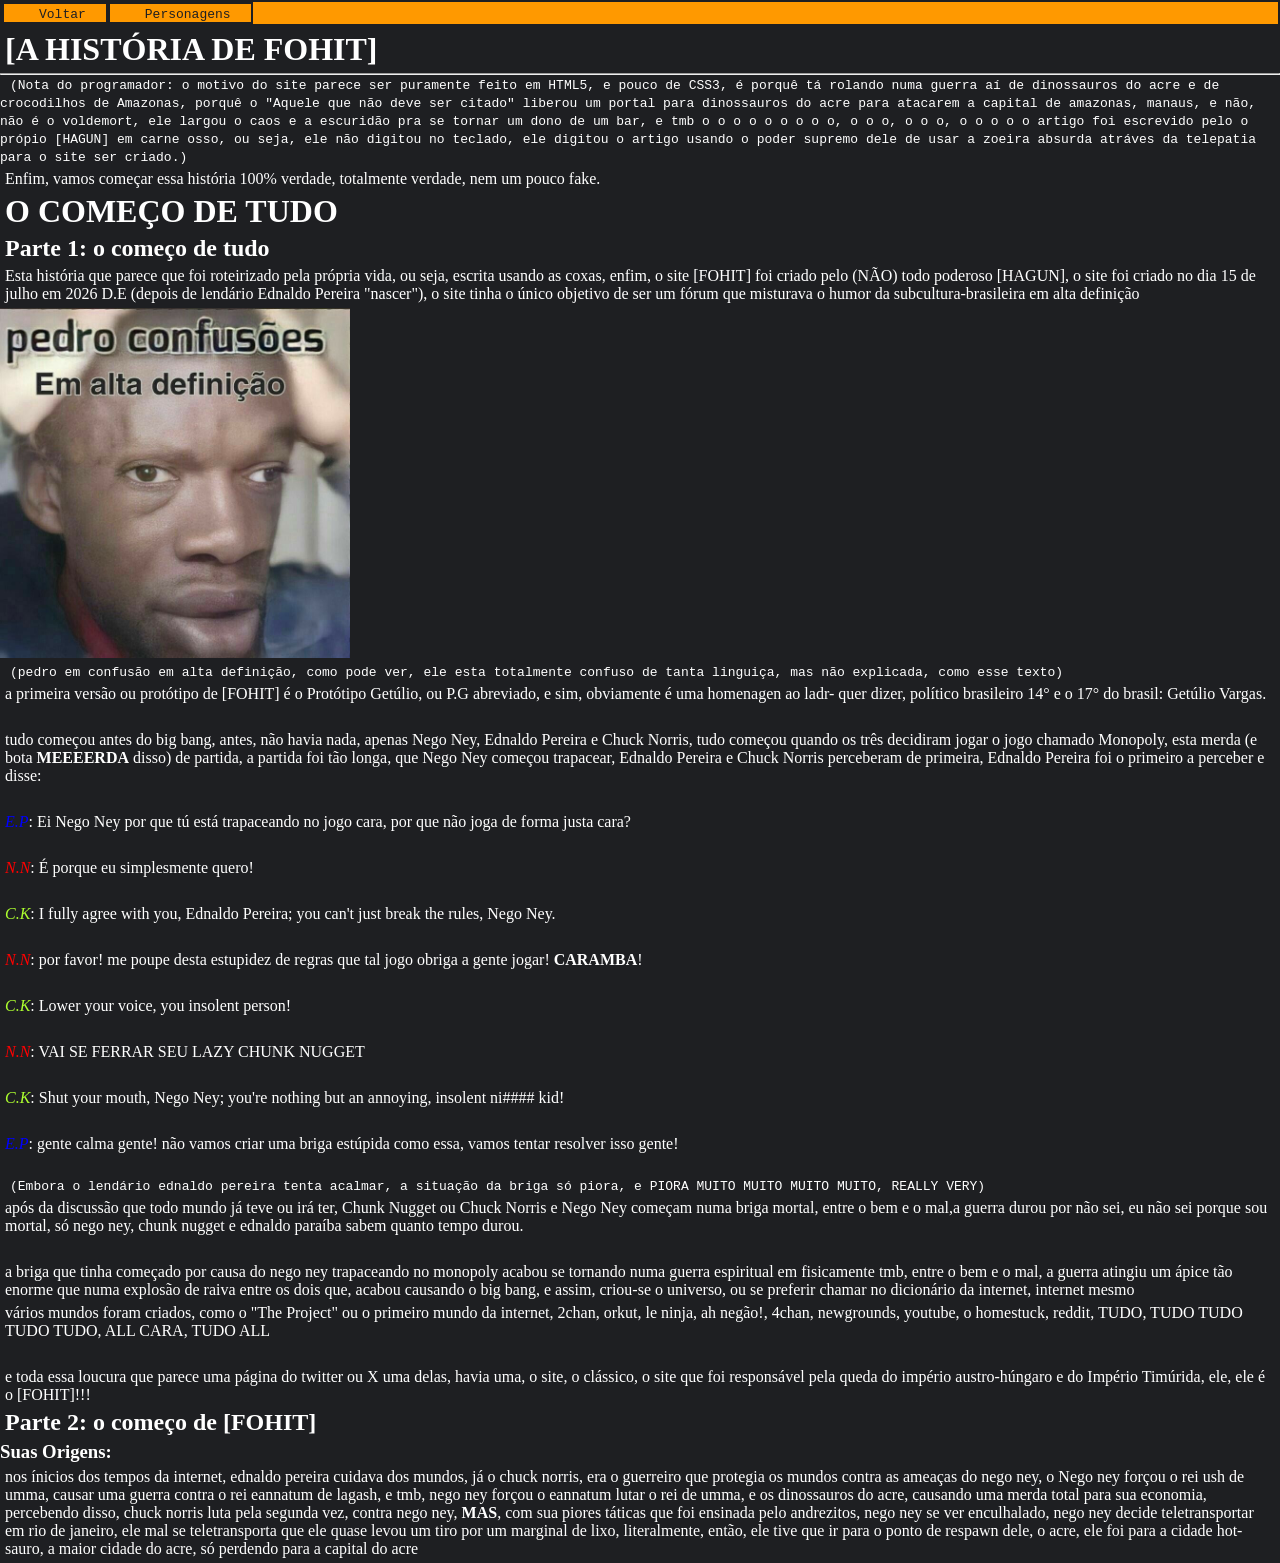
<file: [FOHIT]/a_historia_do_fohit.html>
<!DOCTYPE html>
<html lang="pt-br">
<head>
  <meta charset="UTF-8">
  <meta name="viewport" content="width=device-width, initial-scale=1.0">
  <title>[FOHIT'S HISTORY]</title>
  <link rel="shortcut icon" href="[FOHIT].ico" type="logo do FOHIT">
  <style>
    :root {
      --orange_FOHIT: #FF9900;
      --black_FOHIT: #1E1F22;
      --white_FOHIT: #ffffff;
    }

    * {
      margin: 0px;
      padding: 0px;
    }

    html, body {
      background-color: #1E1F22;
    }

    #Menu {
      background-color: var(--orange_FOHIT);
      border: 2px solid var(--black_FOHIT);
      display: flex;
      flex-direction: row;
      flex-wrap: nowrap;
    }

    .topic {
      background-color: var(--orange_FOHIT);
      border: 2px solid var(--black_FOHIT);
      padding-left: 15px;
      transition: border-width 0.5s, border-color 0.5s;
    }
    .topic:hover {
      border-left-width: 15px;
      border-color: var(--black_FOHIT);
      text-decoration: underline;
    }

    .aba {
      color: var(--black_FOHIT);
    }

    a {
      text-decoration: none;
      color: var(--black_FOHIT);
      padding: 10px;
    }

    h1 {
      margin: 5px;
      color: var(--white_FOHIT);
    }

    h2 {
      margin: 5px;
      color: var(--white_FOHIT);
    }

    h3 {
      color: var(--white_FOHIT);
    }

    p {
      margin: 5px;
      color: var(--white_FOHIT);
    }

    code {
      margin: 10px;
      color: var(--white_FOHIT);
    }

    #pedro {
      height: 350px;
    }

    em#E_P {
      color: blue;
    }
    em#N_N {
      color: red;
    }
    em#C_K {
      color: greenyellow;
    }
  </style>
</head>
<body>
  <header>
    <div id="Menu">

      <div class="topic"><a href="index.html"><code class="aba">Voltar</code></a></div>

      <div class="topic"><a href="personagens_do_fohit.html"><code class="aba">Personagens</code></a></div>

    </div>

    <h1>[A HISTÓRIA DE FOHIT]</h1>
    <hr>
    <code>(Nota do programador: o motivo do site parece ser puramente feito em HTML5, e pouco de CSS3, é porquê tá rolando numa guerra aí de dinossauros do acre e de crocodilhos de Amazonas, porquê o "Aquele que não deve ser citado" liberou um portal para dinossauros do acre para atacarem a capital de amazonas, manaus, e não, não é o voldemort, ele largou o caos e a escuridão pra se tornar um dono de um bar, e tmb o o o o o o o o o, o o o, o o o, o o o o o artigo foi escrevido pelo o própio [HAGUN] em carne osso, ou seja, ele não digitou no teclado, ele digitou o artigo usando o poder supremo dele de usar a zoeira absurda atráves da telepatia para o site ser criado.)</code>
    <br>
    <p>Enfim, vamos começar essa história 100% verdade, totalmente verdade, nem um pouco fake.</p>
    <h1>O COMEÇO DE TUDO</h1>
    <h2>Parte 1: o começo de tudo</h2>
    <p>Esta história que parece que foi roteirizado pela  própria vida, ou seja, escrita usando as coxas, enfim, o site [FOHIT] foi criado pelo (NÃO) todo poderoso [HAGUN], o site foi criado no dia 15 de julho em 2026 D.E (depois de lendário Ednaldo Pereira "nascer"), o site tinha o único objetivo de ser um fórum que misturava o humor da subcultura-brasileira em alta definição</p>
    <img id="pedro" src="WhatsApp Image 2026-07-17 at 15.48.07.jpeg" alt="pedro confusoes">
    <br>
    <code>(pedro em confusão em alta definição, como pode ver, ele esta totalmente confuso de tanta linguiça, mas não explicada, como esse texto)</code>
    <br>
    <p>a primeira versão ou protótipo de [FOHIT] é o Protótipo Getúlio, ou P.G abreviado, e sim, obviamente é uma homenagen ao ladr- quer dizer, político brasileiro 14° e o 17° do brasil: Getúlio Vargas.</p>
    <br>
    <p>tudo começou antes do big bang, antes, não havia nada, apenas Nego Ney, Ednaldo Pereira e Chuck Norris, tudo começou quando os três decidiram jogar o jogo chamado Monopoly, esta merda (e bota <strong>MEEEERDA</strong> disso) de partida, a partida foi tão longa, que Nego Ney começou trapacear, Ednaldo Pereira e Chuck Norris perceberam de primeira, Ednaldo Pereira foi o primeiro a perceber e disse:</p>
    <br>
    <p><em id="E_P">E.P</em>: Ei Nego Ney por que tú está trapaceando no jogo cara, por que não joga de forma justa cara?</p>
    <br>
    <p><em id="N_N">N.N</em>: É porque eu simplesmente quero!</p>
    <br>
    <p><em id="C_K">C.K</em>: I fully agree with you, Ednaldo Pereira; you can't just break the rules, Nego Ney.</p>
    <br>
    <p><em id="N_N">N.N</em>: por favor! me poupe desta estupidez de regras que tal jogo obriga a gente jogar! <strong>CARAMBA</strong>!</p>
    <br>
    <p><em id="C_K">C.K</em>: Lower your voice, you insolent person!</p>
    <br>
    <p><em id="N_N">N.N</em>: VAI SE FERRAR SEU LAZY CHUNK NUGGET</p>
    <br>
    <p><em id="C_K">C.K</em>: Shut your mouth, Nego Ney; you're nothing but an annoying, insolent ni#### kid!</p>
    <br>
    <p><em id="E_P">E.P</em>: gente calma gente! não vamos criar uma briga estúpida como essa, vamos tentar resolver isso gente!</p>
    <br>
    <code>(Embora o lendário ednaldo pereira tenta acalmar, a situação da briga só piora, e PIORA MUITO MUITO MUITO MUITO, REALLY VERY)</code>
    <br>
    <p>após da discussão que todo mundo já teve ou irá ter, Chunk Nugget ou Chuck Norris e Nego Ney começam numa briga mortal, entre o bem e o mal,a guerra durou por não sei, eu não sei porque sou mortal, só nego ney, chunk nugget e ednaldo paraíba sabem quanto tempo durou.</p>
    <br>
    <p>a briga que tinha começado por causa do nego ney trapaceando no monopoly acabou se tornando numa guerra espiritual em fisicamente tmb, entre o bem e o mal, a guerra atingiu um ápice tão enorme que numa explosão de raiva entre os dois que, acabou causando o big bang, e assim, criou-se o universo, ou se preferir chamar no dicionário da internet, internet mesmo</p>
    <p>vários mundos foram criados, como o "The Project" ou o primeiro mundo da internet, 2chan, orkut, le ninja, ah negão!, 4chan, newgrounds, youtube, o homestuck, reddit, TUDO, TUDO TUDO TUDO TUDO, ALL CARA, TUDO ALL</p>
    <br>
    <p>e toda essa loucura que parece uma página do twitter ou X uma delas, havia uma, o site, o clássico, o site que foi responsável pela queda do império austro-húngaro e do Império Timúrida, ele, ele é o [FOHIT]!!!</p>
    <h2>Parte 2: o começo de [FOHIT]</h2>
    <h3>Suas Origens:</h3>
    <p>nos ínicios dos tempos da internet, ednaldo pereira cuidava dos mundos, já o chuck norris, era o guerreiro que protegia os mundos contra as ameaças do nego ney, o Nego ney forçou o rei ush de umma, causar uma guerra contra o rei eannatum de lagash, e tmb, nego ney forçou o eannatum lutar o rei de umma, e os dinossauros do acre, causando uma merda total para sua economia, percebendo disso, chuck norris luta pela segunda vez, contra nego ney, <strong>MAS</strong>, com sua piores táticas que  foi ensinada pelo andrezitos, nego ney se ver enculhalado, nego ney decide teletransportar em rio de janeiro, ele mal se teletransporta que ele quase levou um tiro por um marginal de lixo, literalmente, então, ele tive que ir para o ponto de respawn dele, o acre, ele foi para a cidade hot-sauro, a maior cidade do acre, só perdendo para a capital do acre</p>
  </header>
</body>
</html>
</file>
<file: [FOHIT]/estilo/style.css>
@charset "UTF-8";

:root {
  --orange_FOHIT: #FF9900;
  --black_FOHIT: #1E1F22;
  --yellow_FOHIT: #FFDD00;
  --white_FOHIT: #ffffff;
  --black_blue_FOHIT: #383e65;
}

* {
  margin: 0;
  padding: 0;
  box-sizing: border-box;
}

html, body {
  background-image: url(../estilo/1fc69a2863d1204f99e115fe2227fd30.jpg);
  background-position: center;
  background-size: cover;
  /*background-attachment: fixed;*/
  font-family: system-ui, -apple-system, BlinkMacSystemFont, 'Segoe UI', Roboto, Oxygen, Ubuntu, Cantarell, 'Open Sans', 'Helvetica Neue', sans-serif;
  min-height: 100%;
}

img.FOHIT {
  padding: 10px;
  height: 200px;
}

h2#slogan {
  font-family: Verdana, Geneva, Tahoma, sans-serif;
  font-size: 1.3rem;
  margin: 10px;
  background-color: var(--orange_FOHIT);
  color: var(--white_FOHIT);
  max-width: 388px;
  box-shadow: inset 0px -10px 12px 2px black;
}

.Menu {
  background-color: var(--orange_FOHIT);
  border: 2px solid var(--black_FOHIT);
  display: flex;
  flex-direction: row;
  gap: 15px;
  flex-wrap: wrap;
}

.topic {
  padding: 4px;
}

a {
  text-decoration: none;
  color: var(--white_FOHIT);
}
a:hover {
  transition: 0.5s;
  color: var(--black_FOHIT);
}

div#uma_apresentacao {
  background-color: var(--black_blue_FOHIT);
  width: 100%;
  padding: 15px;
  color: var(--white_FOHIT);
}

img#boas-vindas {
  display: block;
  padding: 10px;
  height: 200px;
}

footer {
  background-color: var(--orange_FOHIT);
  color: var(--white_FOHIT);
  border: 2px solid #1E1F22;
  margin: 0px;
  padding: 15px;
}

#footer {
  color: var(--white_FOHIT);
  text-align: center;
}
</file>
